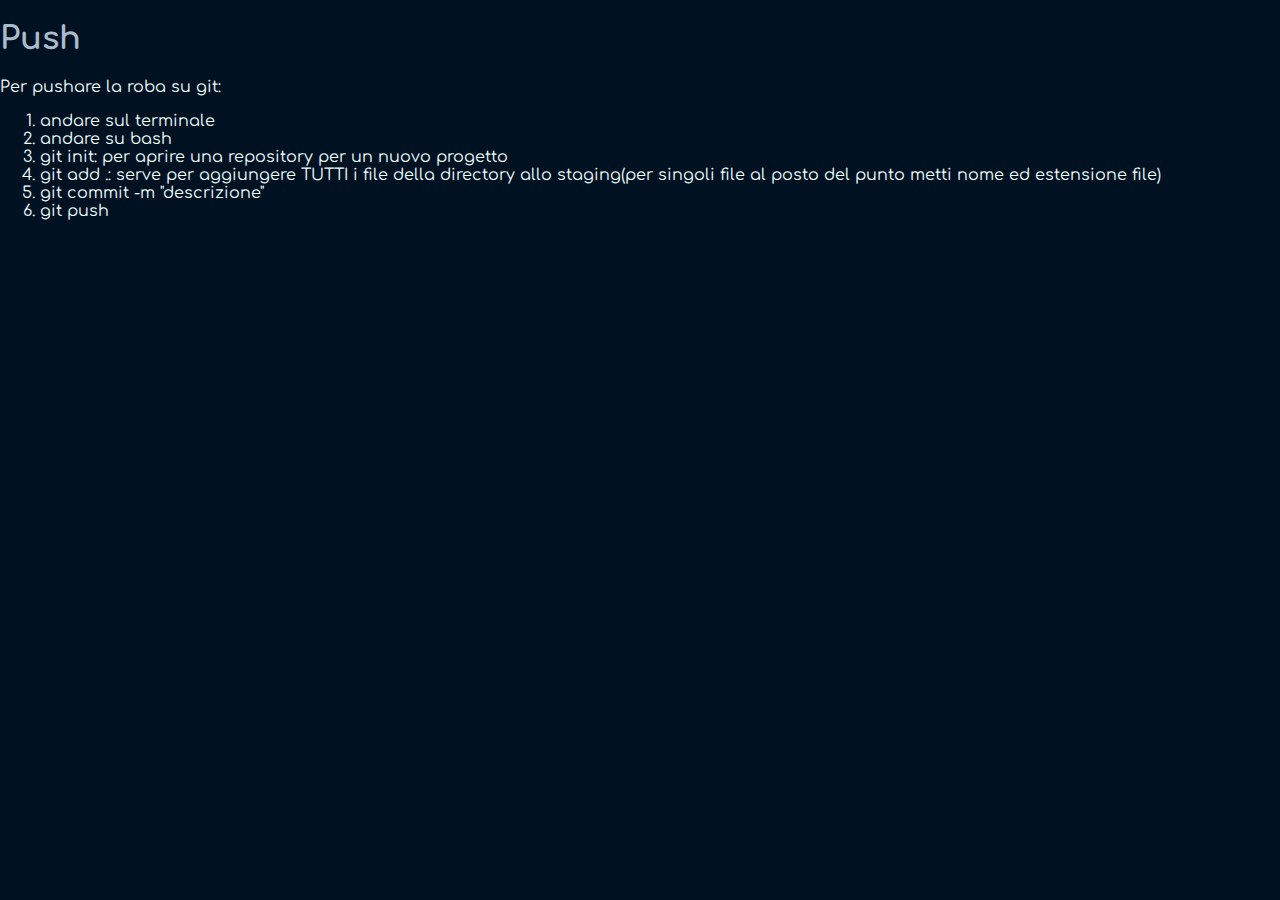
<file: git_instructions.Html>
<!DOCTYPE html>
<html lang="en">

<head>
    <meta charset="UTF-8">
    <meta http-equiv="refresh" content="30">
    <meta name="viewport" content="width=device-width, initial-scale=1.0">
    <link rel="stylesheet" href="/style.css">
    <title>Instruzioni Git</title>
</head>

<body>
    <div id="I">
        <h1>Push</h1>
        <p>
            Per pushare la roba su git:
        <ol>
            <li>andare sul terminale</li>
            <li>andare su bash</li>
            <li>git init: per aprire una repository per un nuovo progetto </li>
            <li>git add .: serve per aggiungere TUTTI i file della directory allo staging(per singoli file al posto del punto metti
                nome ed estensione file)</li>
            <li>git commit -m "descrizione"</li>
            <li>git push</li>
        </ol>
        </p>
    </div>
</body>

</html>
</file>
<file: style.css>
/* css è lo stile della pagina, se si usa il tag body all' suo interno posso decidere l'aspeto degli elementi della mia pagina web 
le regole immesse nel foglio funzionano a cascata : l'ultima regola immessa è quella che ha la priorità; ma se le regole che non vengono ridefinite ereditano secondo le regole del corpo(della pagina web cioe Html)  */
/* per importare da google o altri siti altre risores esterne (in questo caso dei font) bisogna usare il tag @import e specificare l'URL delle risorse
per utilizzarli dobbiamo richiamrli [in questo caso attraverso il tag html perchè vogliamo specificarlo ad ogni elemento della nostra pagina]
in questo caso l'attributo style diventa Style="color:red;" perchè voglio cambiare il colore del font e non di background 
    in questo caso ho usato un valore rgb(Red,green, blue dove in Hex i 3 canali corrispondono a questi tre valori), digitando su internet color picker e ,con un copy e paste, incollando i 3 valori RGB   tra le parentesi dopo la proprietà rgb.
    in questo caso ho aggiunto il colore al titolo tramite un copy and paste dei 6 valori del color picker sotto la nomencaltura HEX (esadecimale).*/
@import url('https://fonts.googleapis.com/css2?family=Comfortaa:wght@300;400;500;600;700&display=swap');

/* per pre-impostare dei valori che richiamerai spesso invece di rispecificare il valore ogni volta puoi creare delle variabili:after
prima apri una regola  usando il selettore :root che specifica le regole per O G N I elemento del documento,
poi specifichi un nome per la variabile e ne specifichi il valore. Per utilizzarla nelle varei regole si userà var(--nomevariabile).*/
:root {
    --bright: #eff;
    --title: #abc;
    --dark: #012;
    --darkac: #123;
    --grey: rgb(106, 106, 112);
    --green: #0a2;
    --thcolor: #f00;
    --fdlx: linear-gradient(to left, var(--title), rgba(170, 187, 204, 0.5));
    --fdrx: linear-gradient(to right, var(--title), rgba(170, 187, 204, 0.5));
    --fdbg: radial-gradient(farthest-side at 50%, #2c5364, #203a43, #0f2027);
}

/*  */
html {
    font-family: 'Comfortaa', sans-serif;
}

html,
body {
    margin: 0;
    padding: 0;
}

body {
    background-color: var(--dark);
    color: var(--bright);


}

/* per settare una sola regola per piu elementi si elencano con la virgola prima delle parentesi graffe */
h1,
h2,
h3,
h4,
h5,
h6 {
    color: var(--title);
    font-weight: 700;
}

/* pseudoclassi:
alcuni tag sono dotati di pseudo classi, in parole povere, delgi aspetti che possono prendere per stati diversi;
in questo caso stiamo lavorando sulle pseudo classi del tag anchor: 
- link: quando il link non è stato cliccato
- visited: quando il link è stato visitato
- hover quando il mouse passa sopra*/
a:link {
    color: #f80;
}

a:visited {
    color: #bf0;
}

a:hover {
    color: #f0b;
}

mark {
    background-color: #add;
    color: #112;
}

/*l id è l'identificativo di una tag e si usa solo una volta,si richiama con l'ashtag nel foglio css
    la classe invece sono regole di css che si possono applicare a piu elementi,si richiama con il punto.*/
#intro {
    margin: 1rem;
    padding: 1rem;
    border: 5px solid var(--title);
    border-radius: 10px;
    background-image: var(--fdbg)
}

.bordo {
    margin: 1rem;
    padding: 1rem;
    border: 5px dotted var(--title);
    border-radius: 10px;
}

.photo {
    text-align: right;
}

.info {
    text-align: center;
    color: #f00;


}

.curiosità {
    margin: 0.5rem;
    padding: 0.5rem;
    background: var(--fdlx);
    color: var(--dark);
    border-radius: 10px;
}

.curiosità:nth-child(even) {
    background: var(--fdrx);

}

/* Quando voglio fare lo stile di una tabella sul foglio CSS devo dare la classe 
(poiche a differenza dell'id sarà un elemento che richiamero piu volte nel sito) 
al tag table(!!!!!Remember: Don't be Stronzo!!!) sul foglio Html e in seguito richiamare la classe sul foglio CSS la classe (con il punto)
e decidere le prorietà all'interno della tabella trra le parentesi graffe.
le proprietà sono le seguenti:
1) background-color
2)color
3)border-spacing= cell spacing su Html
4)border= stessa cosa su html
5)padding=space padding su html
6)text-align= align su html
7)border-collapse: fa in modo che non si creino doppi bordi, e con la prorietà collapse fara collassare i bordi in un solo bordo della tabella  */
table,
th,
td {
    background-color: var(--title);
    color: var(--dark);
    border: 2px solid black;
    border-collapse: collapse;
    border-radius: 20px;
    text-align: left;

}

table {
    width: 90%;
}

.th {
    color: var(--thcolor);
}

.th,
td {
    padding: 10px;
}

td {
    color: #001;
}

.navbar {
    height: 4rem;
    background: var(--fdbg);
    top: 0;
    position: sticky;
    width: 100%;
}

.card {
    background: var(--fdlx);
    border: dotted var(--title);
    height: 20rem;
    width: 15rem;
    border-radius: 1em;
    margin: 1em;
    display: flex;
    justify-content: center;
    align-items: center;
}

.card h1 {
    color: var(--darkac);
}

/* per selezionare il primo elemento di una classe */
.card:nth-child(1) {
    background: var(--fdrx);
}

/* per selezionare l'ultimo elemento di una classe */
.card:last-child {
    background: var(--fdrx);
}

/* per richiamare tutti gli elemnti pari in un elenco corrispondente a una classe: */
.card:nth-child(even) {
    height: 17rem;
}

/* per selzionare i multpli di 3 ricihamare */
.card:nth-child(3n+0) {
    height: 15rem;
}

/* Per usare le flebox abbiamo bisongo di card o contentitori su documento html a cui daremo un classe e su foglio di stile daremo la prorietà display: flex;. Questa visualizzazione crea due assi invisibili: una delle ascisse (asse x) e delle ordinate (asse Y), quindi i nostri elementi non saranno piu uno sopra l'altro perchè questa proprietà li sta posizionando sull'asse delle ascisse e di default quest'asse è orizzontale. Possiamo cambiare la posizione dell'asse attraverso la proprietà flex-direction:
<ol>
<li>
column: sposta l'asse x in verticale quindi anche il nostro contentuto sara posizionato e visualizzato verticalmente dall'alto verso il basso 
</li>
<li>
row(Default):è l'impostazione di default della proprietà, per cui l'asse x è mantenuta verticalmente cosi come i nostri elementi che vengono mantenuti da sx verso dx.
</li>
<li>
row-reverse: fa il contrario del row ovvero gli elementi vengono visualizzati da dx verso sx sulla linea orizzontale 
</li>
<li>
column-reverse: fa il contrario del column, cioè gli elementi vengono visualizzati dal basso verso l'alto 
</li>
</ol>
Ora dobbiamo alinneare gli elementi lungo l'asse x attraverso la prorietà justify-content:
<ol>
<li>
flex start(default): gli elementi sono imballati verso lungo l'asse x da sx verso dx
</li>
<li>
flex end: gli elementi vengono imballati lungo l'asse x da dx verso sx 
</li>
<li>
center: gli elementi vengono posizionati al centro del contentitore (div) che li contiene 
</li>
<li>
space-between: crea spazio tra gli elementi distributi uniformente in fila; il primo elemento si troverà tutto a sx del contenitore, il secondo al centro e l'ultimo tutto a dx.
</li>
<li>space-around: simile ma allo stesso tempo diverso da space-between. Crea uno spazio, uguale sui entrambi i lati, intorno gli elementi.
Ad esempio le card che sono contenute in un contenitore avranno una spaziatura tra i bordi. </li>
N.B. da notatre che visivamente gli spazi non sono uguali, poichè tutti gli elementi hanno lo spazio uguale su entrambi i lati.
Difatti il primo elemento (quello a sx) ha una certa unità di spazio tra il bordo e se stesso, mentre tra il primo e il secondo elemento si ha un unità di spazio doppia perchè l'elemento successivo ha una propria spaziatura che si applica. 
<li>space-evenly: distribuisce lo spazio in modo uniforme tra tutti gli elementi; cioè gli elementi sono distribuiti in modo che la spaziatura tra due elementi (e lo spazio ai bordi) sia uguale.</li>
</ol>
Ricapitolando il justify content serve per allineare gli elementi sull'asse x, mentre se vogliamo allineare gli oggetti lungo l'asse y useremo la proprietà align-items:
<ol>
<li>
flex-start: alinea gli elementi  all'inizio dell'asse trasversale (y); in alto 
</li>
<li>
flex-end: alinea gli elementi  alla fine dell'asse trasversale (y); in basso 
</li>
<li>
center: alinea gli elementi  al centro dell'asse trasversale 
</li>
<li>
baseline: alinea gli elementi in modo che il testo della linea di ciascun elemento sia allineato 
</li>
<li>stretch(default): allunga gli elementi per riempire il contentitore.</li>
</ol>
Per impostazione di default tutti gli elementi proveranno a stare in una riga e quidni se aumentassi gli elementi nel contenitore vengono visualizzati schiacciati l'uno all'altro (questo ovviamente se non ho applicato nessuna prorietà di flex agli elementi), per ovviare a questo problema si usa il felx-wrap:
<ol>
<li>
nowrap(default): non applica nessun avvolgimento degli elementi 
</li>
<li>
wrap: flette gli elementi in più linee, mandadoli anche a capo qualora non ci sia piu spazio.
</li>
<li>
wrap-reverse: gli elementi vengono disposti in più linee dal basso verso l'alto.
</li>
</ol>
Un altra prorietà e l'align-content: da non confondere con l'align-items perchè quest'ultima funziona S O L O quando abbiamo la prorietà flex-wrap settata su wrap o wrap-reverse, questa prorietà alinea tutti gli elementi sull'asse x o meglio dire che alinea gli elementi singoli tra  l'asse orizzontale (x).
<ol>
<li>normal(default): gli elementi rimangono posizionati nella loro posizione di default 
</li>
<li>flex-start: gli elementi sono impacchettati all'inzio del contentitore 
</li>
<li>flex-end: gli elementi vengono posizionati alla fine del contentitore 
</li>
<li>center: gli elementi vengono messi al centro del contentitore 
</li>
<li> space-between: gli vengono uniformente distributi come nel justify-content</li>
<li>space-evenly: gli elementi sono uniformente distribuiti con equal spazio tra loro.</li>
<li>space-evenly: gli elementi sono uniformente distribuiti con equal spazio intorno a loro </li>
<li>stretch: le linee vengono strecciate pre occuapre lo spazio rimanente</li>
</ol>
Inoltre puoi aggiungere un gap o spazio tra gli elementi tramite la prorietà gap (gap:...;).
N.B. la proprietà gap non è esclusiva per le flexbox, ma funziona anche per la griglia e per i layout multi-colonna. 
Ci sono anche alcune prorietà della flexbox che riguardano i figli di un contentitore, 

*/
.cardcontainer {
    background: var(--fdbg);
    height: 50rem;
    display: flex;
    border: solid 1px var(--bright);
    border-radius: 10px;
    /* flex-direction: column-reverse;
    flex-wrap: wrap; */
    flex-flow: row wrap;
    justify-content: center;
    align-items: baseline;
    align-content: flex-start;
    gap: 2rem;
    row-gap: 5rem;
    column-gap: 20rem;
    gap: 1rem 2rem;
}

/*le prorpietà left,bottom,top, right sposto la posizione dell'elemento html dove voglio nella viewport 
le posizioni di css sono varie possono essere relative al contenuto ed ecc. 
absolute: si sovrapone agli elementi della pagina 
relative: è relativo al contentitore che lo contiene cioè al parente piu vicino perchè in questo caso è relativo al tag che lo contiene
fixed: lo fissa in un punto della viewport,
sticky: lo tiene fermo in un punto finchè non si scrolla e una volta che si inizia a scrollare lo tiene fermo alla viewport.
Flexbox:
ti dispone dinamicamente i contentuti di un elemento
per wrappare le card bisogna dargli una height senno non li wrappera
LA differenza tra align-items e align content è che content si considera tutta l'area della flexbox mentre items è per disporre gli elementi della flexbox
per richiamare tutti gli elementi inclusi in una classe si scrive  
es.(tutti gli elementi h1 della classe .card)
.card h1{...}; */
iframe {
    background-color: var(--bright);
    color: var(--dark);
    width: 50rem;
    height: 20rem;
    border: 1px solid blanchedalmond;
}

.button {
    background-color: #333;
    color: #0a2;
    border: 1px solid black;
    border-radius: 5px;
    height: 2rem;
    width: 6rem;
    justify-content: center;


}
</file>
